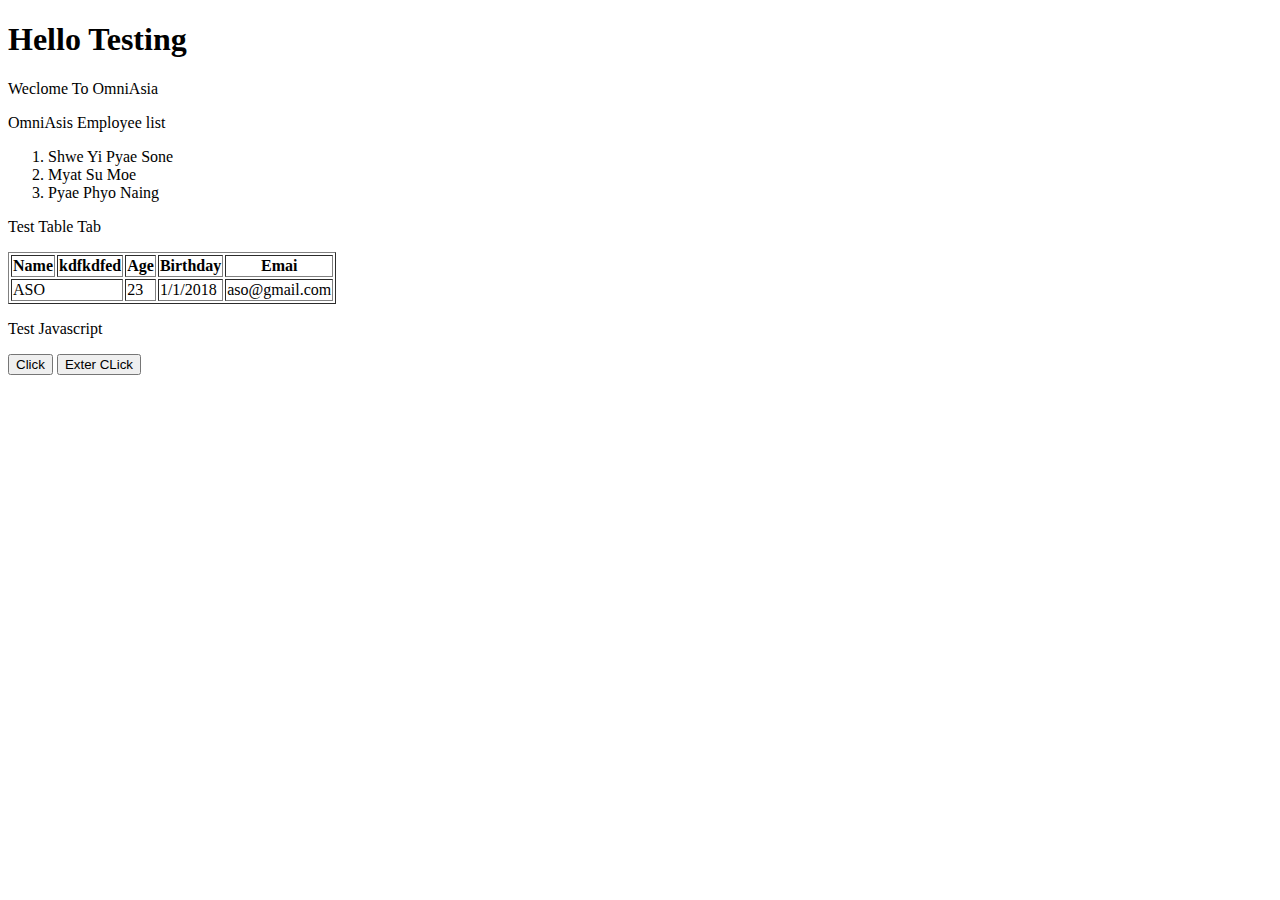
<file: Testing/index.html>
<!DOCTYPE html>
<html>
<head>
	<meta charset="otf-8">
	<meta http-equiv="X-UA-Compatible" content="IE=edge">
	<title></title>
	<link rel="stylesheet" href="">
	<script src="test.js"></script>
</head>

<body>
	<h1>Hello Testing</h1>
	<p>Weclome To OmniAsia</p>
	<div>
		<p>OmniAsis Employee list</p>
	</div>
	<div>
		<ol>
			<li>Shwe Yi Pyae Sone</li>
			<li>Myat Su Moe</li>
			<li>Pyae Phyo Naing</li>
		</ol>
	</div>
	<div>
		<p>Test Table Tab</p>
		<table border="1">
			<thead>
				<th>Name</th>
				<th>kdfkdfed</th>
				<th>Age</th>
				<th>Birthday</th>
				<th>Emai</th>
			</thead>
			<tbody>
				<tr>
					<td colspan="2">ASO</td>
					<td>23</td>
					<td>1/1/2018</td>
					<td>aso@gmail.com</td>
				</tr>
			</tbody>
		</table>
	</div>
	<div>
		<p>Test Javascript</p>
		<button onclick="clickme()">Click</button>

		<button onclick="clickExt()">Exter CLick</button>
	</div>
</body>
<script>
	function clickme() {
		alert("Your Click Me");
	}
</script>

</html>
</file>
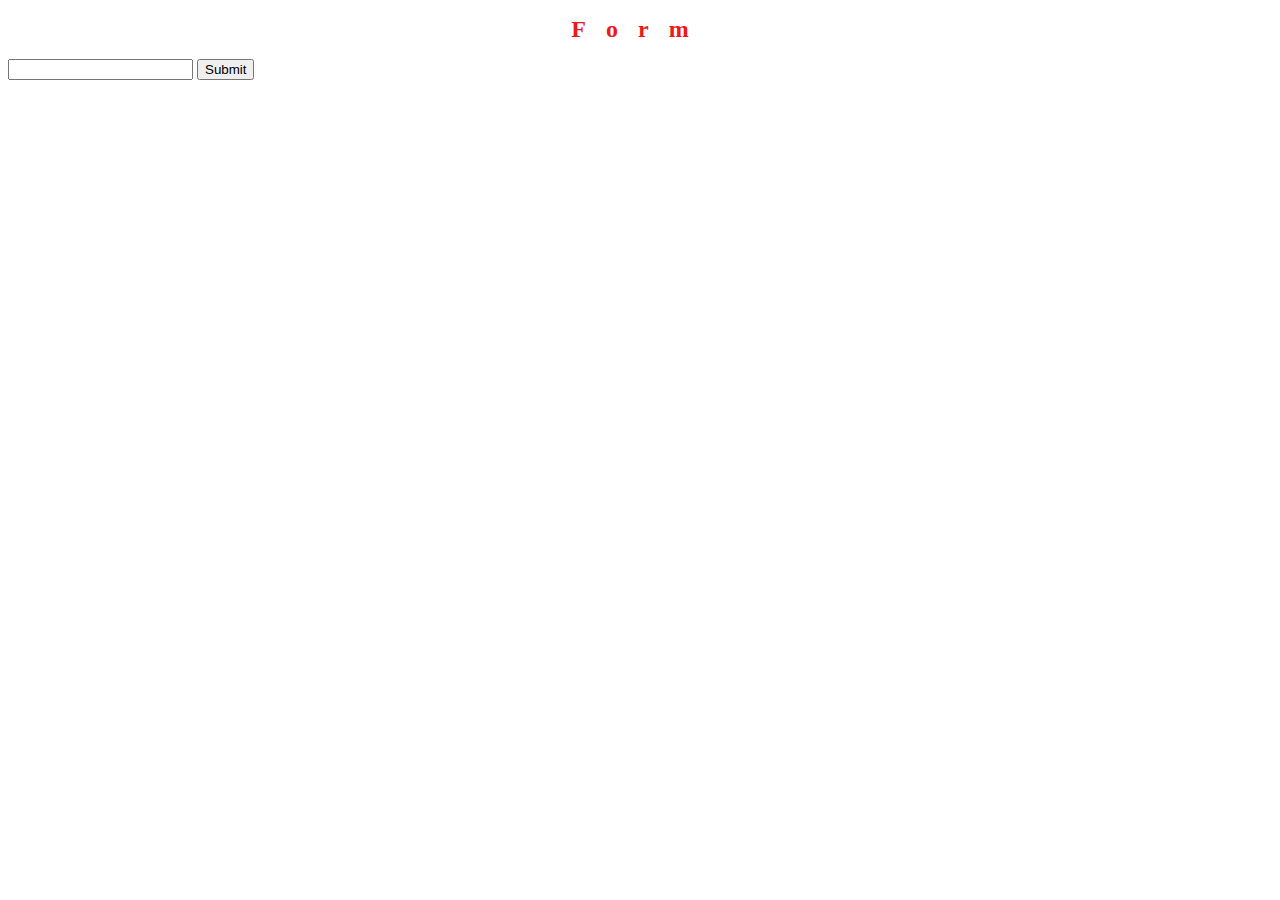
<file: Testing/form.html>
<!DOCTYPE html>
<html>
<head>
	<meta charset="utf-8">
	<meta http-equiv="X-UA-Compatible" content="IE=edge">
	<title></title>
	<link rel="stylesheet" href="">
	<style>
		#title{
			color: #EE1A1A;
			text-align: center;
			font-size: 24px;
			font-weight: 5px;
			letter-spacing:20px;
			cursor: move;
		}
	</style>
</head>
<body>

	<div>
		<h1 id="title">Form</h1>

		<form  method="post" name="form1">
			<input type="text" name="age">
			<input type="button" value="Submit" onclick="submitForm()">
		</form>
	</div>
	
</body>
<script>
	function submitForm(){
		if(form1.age.value==""){
			form1.age.style.backgroundColor='red';
			alert("年齢をはいれてください");
			return false;
		}else{
			form1.action='./submit.html';
			form1.submit();
		}
	}
</script>
</html>
</file>
